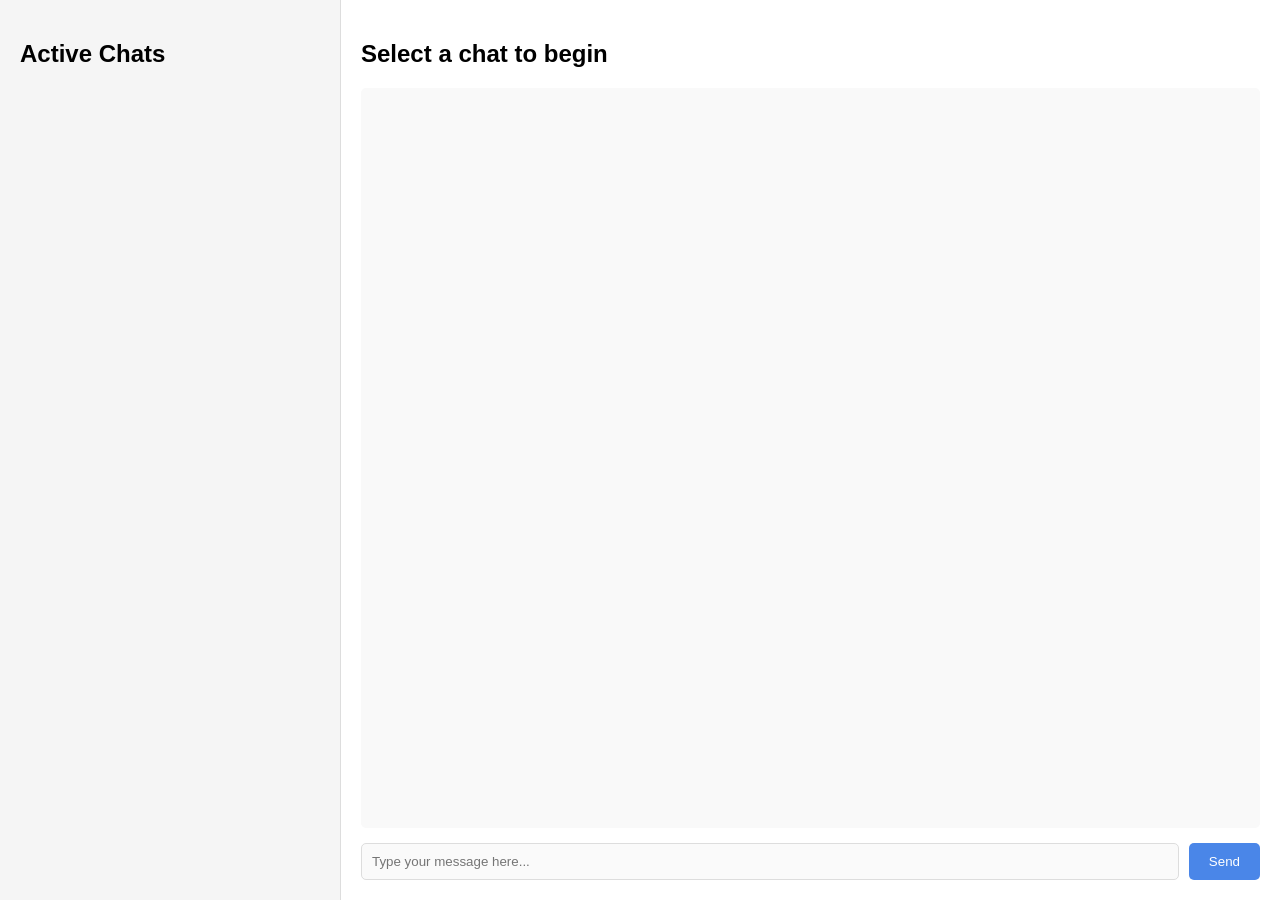
<file: templates/dashboard.html>
<!DOCTYPE html>
<html lang="en">
<head>
    <meta charset="UTF-8">
    <meta name="viewport" content="width=device-width, initial-scale=1.0">
    <title>Zoseco Chat Dashboard</title>
    <script src="https://cdn.socket.io/4.5.4/socket.io.min.js"></script>
    <style>
        body {
            font-family: Arial, sans-serif;
            margin: 0;
            padding: 0;
            display: flex;
            height: 100vh;
        }
        
        #sidebar {
            width: 300px;
            background-color: #f5f5f5;
            border-right: 1px solid #ddd;
            padding: 20px;
            overflow-y: auto;
        }
        
        #chat-container {
            flex: 1;
            display: flex;
            flex-direction: column;
            padding: 20px;
        }
        
        .chat-item {
            padding: 15px;
            margin-bottom: 10px;
            border-radius: 5px;
            cursor: pointer;
            transition: background-color 0.2s;
        }
        
        .chat-item:hover {
            background-color: #e6f2ff;
        }
        
        .chat-item.active {
            background-color: #e6f2ff;
            border-left: 3px solid #4a86e8;
        }
        
        #chat-messages {
            flex: 1;
            overflow-y: auto;
            padding: 15px;
            background-color: #f9f9f9;
            border-radius: 5px;
            margin-bottom: 15px;
        }
        
        .message {
            margin-bottom: 10px;
            max-width: 70%;
            padding: 10px;
            border-radius: 10px;
        }
        
        .visitor-message {
            background-color: #e6f2ff;
            margin-left: auto;
        }
        
        .agent-message {
            background-color: #f1f1f1;
            margin-right: auto;
        }
        
        #chat-input {
            display: flex;
            gap: 10px;
        }
        
        #message-input {
            flex: 1;
            padding: 10px;
            border: 1px solid #ddd;
            border-radius: 5px;
        }
        
        #send-button {
            padding: 10px 20px;
            background-color: #4a86e8;
            color: white;
            border: none;
            border-radius: 5px;
            cursor: pointer;
        }
        
        .user-info {
            font-size: 12px;
            color: #666;
            margin-top: 5px;
        }
        
        .timestamp {
            font-size: 10px;
            color: #999;
            margin-top: 5px;
        }
    </style>
</head>
<body>
    <div id="sidebar">
        <h2>Active Chats</h2>
        <div id="active-chats"></div>
    </div>
    
    <div id="chat-container">
        <div id="chat-header">
            <h2>Select a chat to begin</h2>
            <div id="chat-user-info"></div>
        </div>
        <div id="chat-messages"></div>
        <div id="chat-input">
            <input type="text" id="message-input" placeholder="Type your message here..." disabled>
            <button id="send-button" disabled>Send</button>
        </div>
    </div>
    
    <script>
        document.addEventListener('DOMContentLoaded', function() {
            const socket = io();
            let currentChatId = null;
            const chats = {};
            
            // DOM elements
            const activeChatsList = document.getElementById('active-chats');
            const chatMessages = document.getElementById('chat-messages');
            const messageInput = document.getElementById('message-input');
            const sendButton = document.getElementById('send-button');
            const chatHeader = document.getElementById('chat-header').querySelector('h2');
            const chatUserInfo = document.getElementById('chat-user-info');
            
            // Connect to socket as admin
            socket.on('connect', () => {
                console.log('Connected to server');
                socket.emit('join', { user_type: 'admin' });
                
                // Load existing chats
                fetch('/api/chats')
                    .then(response => response.json())
                    .then(data => {
                        const activeChats = data.active;
                        const history = data.history;
                        
                        for (const chatId in activeChats) {
                            addChatToSidebar(chatId, activeChats[chatId]);
                            chats[chatId] = {
                                userInfo: activeChats[chatId],
                                messages: history[chatId] || []
                            };
                        }
                    });
            });
            
            // New chat notification
            socket.on('new_chat', (data) => {
                const { chat_id, user_info } = data;
                addChatToSidebar(chat_id, user_info);
                chats[chat_id] = {
                    userInfo: user_info,
                    messages: []
                };
            });
            
            // New message
            socket.on('message', (data) => {
                const { chat_id, text, sender, timestamp } = data;
                
                if (!chats[chat_id]) {
                    chats[chat_id] = {
                        userInfo: { name: 'Unknown' },
                        messages: []
                    };
                }
                
                chats[chat_id].messages.push({ text, sender, timestamp });
                
                // Update chat in sidebar
                const chatItem = document.getElementById(`chat-${chat_id}`);
                if (chatItem) {
                    const lastMessage = chatItem.querySelector('.last-message');
                    if (lastMessage) {
                        lastMessage.textContent = text.substring(0, 30) + (text.length > 30 ? '...' : '');
                    }
                    
                    // Highlight if there's a new visitor message
                    if (sender === 'visitor' && currentChatId !== chat_id) {
                        chatItem.style.fontWeight = 'bold';
                        chatItem.style.backgroundColor = '#e6f7ff';
                    }
                }
                
                // If this is the currently open chat, add message to view
                if (currentChatId === chat_id) {
                    addMessageToView(text, sender, timestamp);
                }
            });
            
            // Send message
            sendButton.addEventListener('click', () => {
                const message = messageInput.value.trim();
                if (!message || !currentChatId) return;
                
                socket.emit('message', {
                    chat_id: currentChatId,
                    message: message,
                    sender: 'agent'
                });
                
                messageInput.value = '';
            });
            
            messageInput.addEventListener('keypress', (e) => {
                if (e.key === 'Enter') {
                    sendButton.click();
                }
            });
            
            // Helper functions
            function addChatToSidebar(chatId, userInfo) {
                const existing = document.getElementById(`chat-${chatId}`);
                if (existing) return;
                
                const chatItem = document.createElement('div');
                chatItem.id = `chat-${chatId}`;
                chatItem.className = 'chat-item';
                chatItem.innerHTML = `
                    <div><strong>${userInfo.name}</strong></div>
                    <div class="user-info">${userInfo.email || 'No email provided'}</div>
                    <div class="last-message">New conversation</div>
                    <div class="timestamp">${formatTimestamp(userInfo.started_at)}</div>
                `;
                
                chatItem.addEventListener('click', () => {
                    selectChat(chatId);
                });
                
                activeChatsList.appendChild(chatItem);
            }
            
            function selectChat(chatId) {
                // Clear previous selection
                const allChats = document.querySelectorAll('.chat-item');
                allChats.forEach(chat => chat.classList.remove('active'));
                
                // Highlight selected chat
                const selectedChat = document.getElementById(`chat-${chatId}`);
                if (selectedChat) {
                    selectedChat.classList.add('active');
                    selectedChat.style.fontWeight = 'normal';
                    selectedChat.style.backgroundColor = '';
                }
                
                currentChatId = chatId;
                
                // Update header
                const userInfo = chats[chatId]?.userInfo;
                if (userInfo) {
                    chatHeader.textContent = `Chat with ${userInfo.name}`;
                    chatUserInfo.textContent = `Email: ${userInfo.email || 'Not provided'} | Started: ${formatTimestamp(userInfo.started_at)}`;
                }
                
                // Enable input
                messageInput.disabled = false;
                sendButton.disabled = false;
                
                // Display messages
                displayChatMessages(chatId);
            }
            
            function displayChatMessages(chatId) {
                chatMessages.innerHTML = '';
                
                const messages = chats[chatId]?.messages || [];
                messages.forEach(msg => {
                    addMessageToView(msg.text, msg.sender, msg.timestamp);
                });
            }
            
            function addMessageToView(text, sender, timestamp) {
                const messageDiv = document.createElement('div');
                messageDiv.className = `message ${sender}-message`;
                
                messageDiv.innerHTML = `
                    <div>${text}</div>
                    <div class="timestamp">${formatTimestamp(timestamp)}</div>
                `;
                
                chatMessages.appendChild(messageDiv);
                chatMessages.scrollTop = chatMessages.scrollHeight;
            }
            
            function formatTimestamp(timestamp) {
                if (!timestamp) return 'Unknown time';
                
                const date = new Date(timestamp);
                return date.toLocaleString();
            }
        });
    </script>
</body>
</html>
</file>
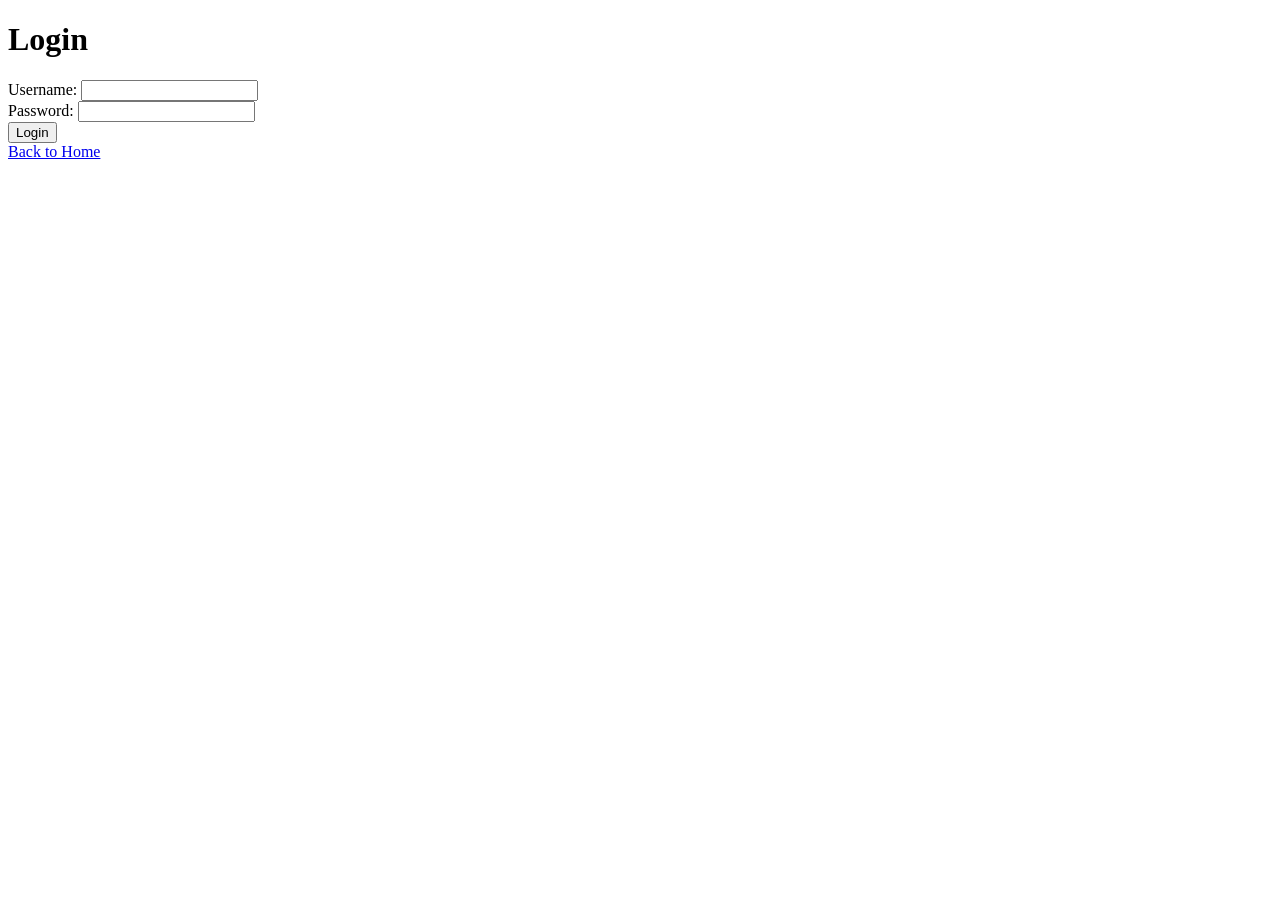
<file: templates/login.html>
<!DOCTYPE html>
<html lang="en">
<head>
    <meta charset="UTF-8">
    <meta name="viewport" content="width=device-width, initial-scale=1.0">
    <title>Login</title>
</head>
<body>
    <h1>Login</h1>
    <form method="POST">
        <label for="username">Username:</label>
        <input type="text" id="username" name="username" required><br>
        <label for="password">Password:</label>
        <input type="password" id="password" name="password" required><br>
        <button type="submit">Login</button>
    </form>
    <a href="{{ url_for('home') }}">Back to Home</a>
</body>
</html>
</file>
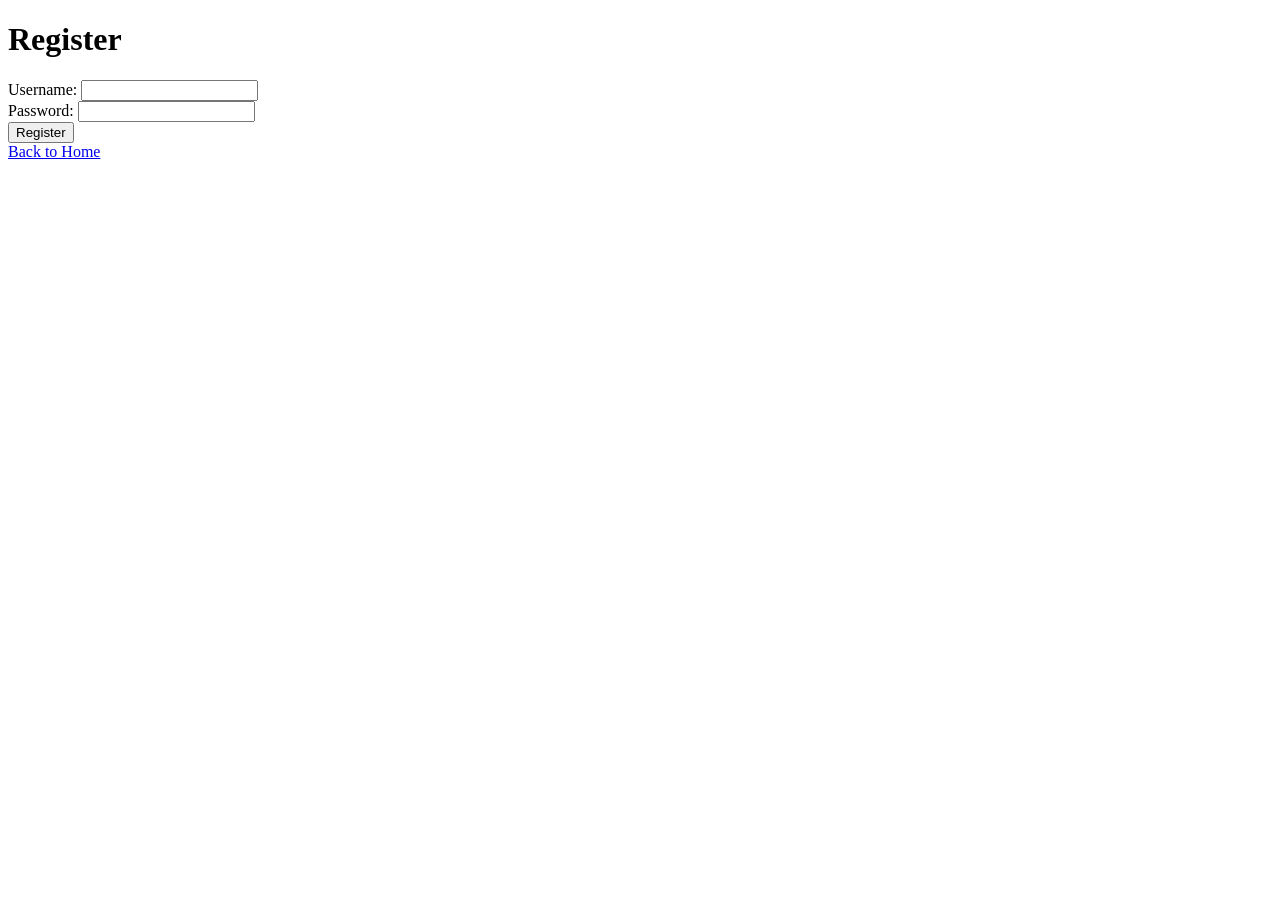
<file: templates/register.html>
<!DOCTYPE html>
<html lang="en">
<head>
    <meta charset="UTF-8">
    <meta name="viewport" content="width=device-width, initial-scale=1.0">
    <title>Register</title>
</head>
<body>
    <h1>Register</h1>
    <form method="POST">
        <label for="username">Username:</label>
        <input type="text" id="username" name="username" required><br>
        <label for="password">Password:</label>
        <input type="password" id="password" name="password" required><br>
        <button type="submit">Register</button>
    </form>
    <a href="{{ url_for('home') }}">Back to Home</a>
</body>
</html>
</file>
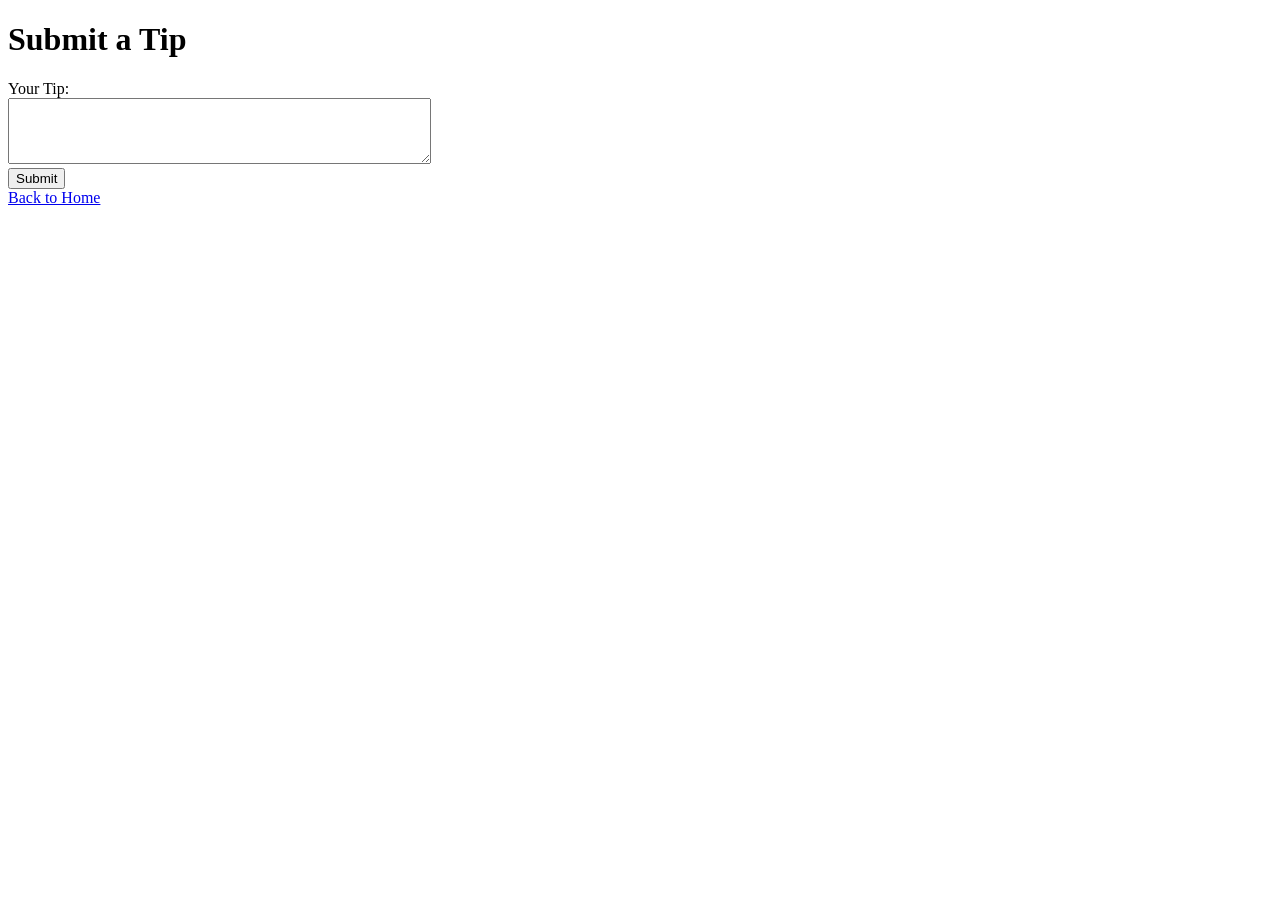
<file: templates/submit.html>
<!DOCTYPE html>
<html lang="en">
<head>
    <meta charset="UTF-8">
    <meta name="viewport" content="width=device-width, initial-scale=1.0">
    <title>Submit a Tip</title>
</head>
<body>
    <h1>Submit a Tip</h1>
    <form method="POST">
        <label for="tip">Your Tip:</label><br>
        <textarea id="tip" name="tip" rows="4" cols="50" required></textarea><br>
        <button type="submit">Submit</button>
    </form>
    <a href="{{ url_for('home') }}">Back to Home</a>
</body>
</html>
</file>
